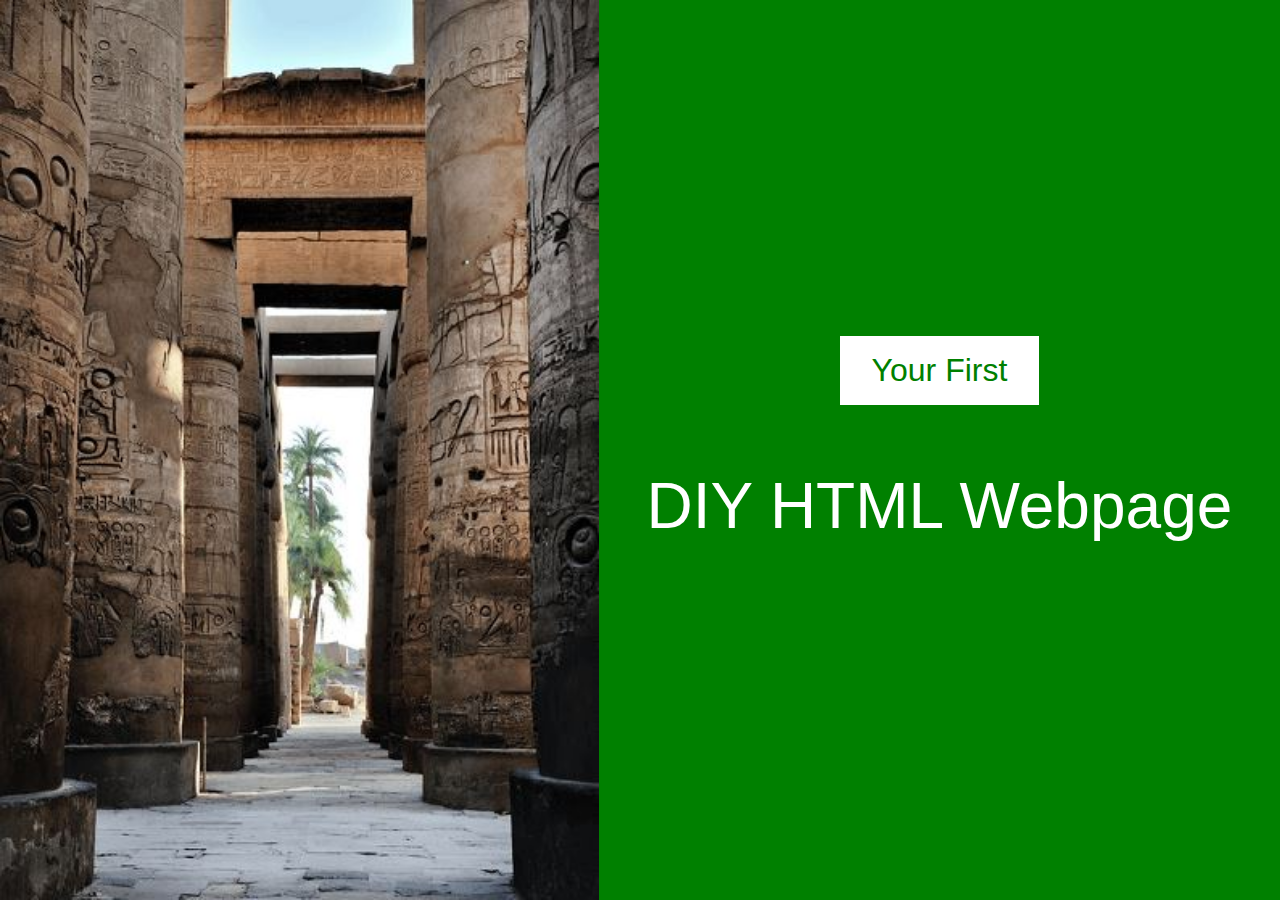
<file: task-1/index.htm>
<!DOCTYPE html>
<html lang="en">
<head>
    <meta charset="UTF-8">
    <meta http-equiv="X-UA-Compatible" content="IE=edge">
    <meta name="viewport" content="width=device-width, initial-scale=1.0">
    <link rel="stylesheet" href="style.css">
    <title>Document</title>
</head>
<body>
    <div class="container">
        <div>
            <img class="h-100" src="img.JPG" alt="Old city">
        </div>
        <div class="bg-green h-100">
            <div>
                <h1 class="bg-light">Your First</h1>
            </div>
            <h1>
                DIY HTML Webpage
            </h1>
        </div>
    </div>
</body>
</html>
</file>
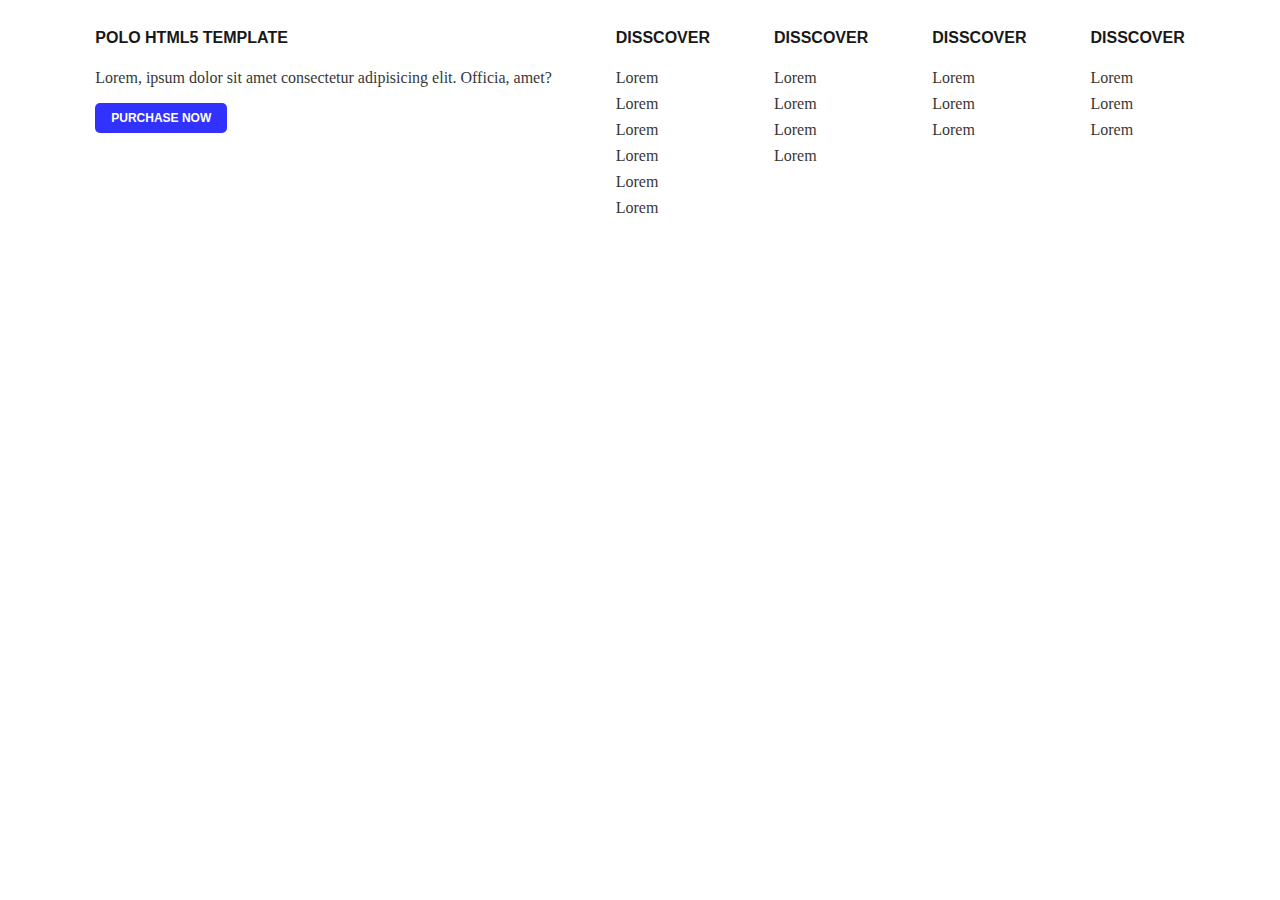
<file: task-2/index.htm>
<!DOCTYPE html>
<html lang="en">
<head>
    <meta charset="UTF-8">
    <meta http-equiv="X-UA-Compatible" content="IE=edge">
    <meta name="viewport" content="width=device-width, initial-scale=1.0">
    <link rel="stylesheet" href="style.css">
    <title>Document</title>
</head>
<body>
    <footer>
        <div class="container">
            <div class="main">
                <h4>Polo HTML5 Template</h4>
                <p>Lorem, ipsum dolor sit amet consectetur
                    adipisicing elit. Officia, amet?</p>
                    <button>Purchase Now</button>
            </div>
            <div>
                <h4>Disscover</h4>
                <a href="#">Lorem</a>
                <a href="#">Lorem</a>
                <a href="#">Lorem</a>
                <a href="#">Lorem</a>
                <a href="#">Lorem</a>
                <a href="#">Lorem</a>
            </div>
            <div>
                <h4>Disscover</h4>
                <a href="#">Lorem</a>
                <a href="#">Lorem</a>
                <a href="#">Lorem</a>
                <a href="#">Lorem</a>
            </div>
            <div>
                <h4>Disscover</h4>
                <a href="#">Lorem</a>
                <a href="#">Lorem</a>
                <a href="#">Lorem</a>
            </div>
            <div>
                <h4>Disscover</h4>
                <a href="#">Lorem</a>
                <a href="#">Lorem</a>
                <a href="#">Lorem</a>
            </div>
        </div>
    </footer>
</body>
</html>
</file>
<file: task-1/style.css>
* {
  -webkit-box-sizing: border-box;
          box-sizing: border-box;
  font-family: sans-serif;
  text-align: center;
}

body {
  margin: 0;
  padding: 0;
}

.container {
  display: -webkit-box;
  display: -ms-flexbox;
  display: flex;
}

.bg-green {
  background-color: green;
  color: white;
  width: 100%;
  display: -webkit-box;
  display: -ms-flexbox;
  display: flex;
  -webkit-box-pack: center;
      -ms-flex-pack: center;
          justify-content: center;
  -webkit-box-orient: vertical;
  -webkit-box-direction: normal;
      -ms-flex-direction: column;
          flex-direction: column;
  -webkit-box-align: center;
      -ms-flex-align: center;
          align-items: center;
  font-size: 200%;
}

.bg-light {
  background-color: white;
  color: green;
  width: -webkit-fit-content;
  width: -moz-fit-content;
  width: fit-content;
  padding: 1rem 2rem;
  font-size: 100%;
}

h1 {
  font-weight: 100;
}

.h-100 {
  height: 100vh;
}
/*# sourceMappingURL=style.css.map */
</file>
<file: task-2/style.css>
.container {
  display: -webkit-box;
  display: -ms-flexbox;
  display: flex;
  -webkit-box-pack: center;
      -ms-flex-pack: center;
          justify-content: center;
  padding: 0;
}

a {
  display: block;
  text-decoration: none;
  margin: 0.5rem 0;
  color: inherit;
}

a:hover {
  opacity: 1;
}

div {
  padding: 0 2rem;
}

button {
  border: none;
  background-color: blue;
  opacity: 0.8;
  color: white;
  border-radius: 5px;
  padding: 0.5rem 1rem;
  text-transform: uppercase;
  font-weight: bold;
  font-size: 12px;
}

button:hover {
  opacity: 1;
}

h4 {
  opacity: 0.9;
  font-family: sans-serif;
  text-transform: uppercase;
  font-weight: bold;
}

p, a {
  opacity: 0.8;
}
/*# sourceMappingURL=style.css.map */
</file>
